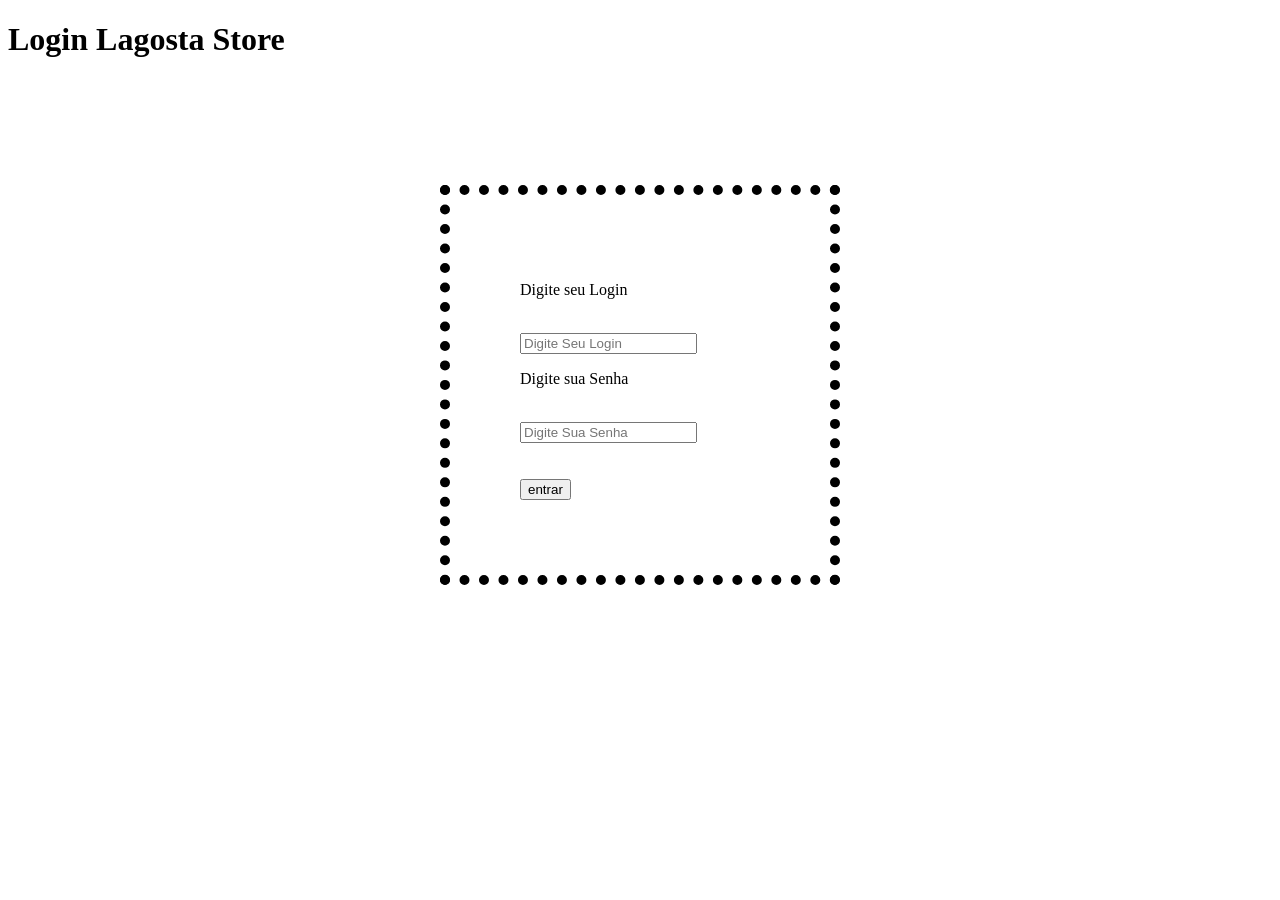
<file: index.html>
<!DOCTYPE html>
<html lang="pt-BR">

<head>
    <title>Lagosta</title>
    <meta charset="UTF-8">
    <link rel="stylesheet" href="css/styles.css">
    <script src="js/script.js"></script>
</head>

<body>
    <h1>Login Lagosta Store</h1>
    <div class="box">
        <form>
            <p>Digite seu Login</p>
            <br />
            <input type="text" id="login" class="login" placeholder="Digite Seu Login">

            <br />

            <p>Digite sua Senha</p>
            <br />
            <input type="password" id="senha" class="senha" placeholder="Digite Sua Senha">

            <br /><br /><br />
            <button type="button" onclick="verificarLogin()">entrar</button>
        </form>
    </div>
</body>

</html>
</file>
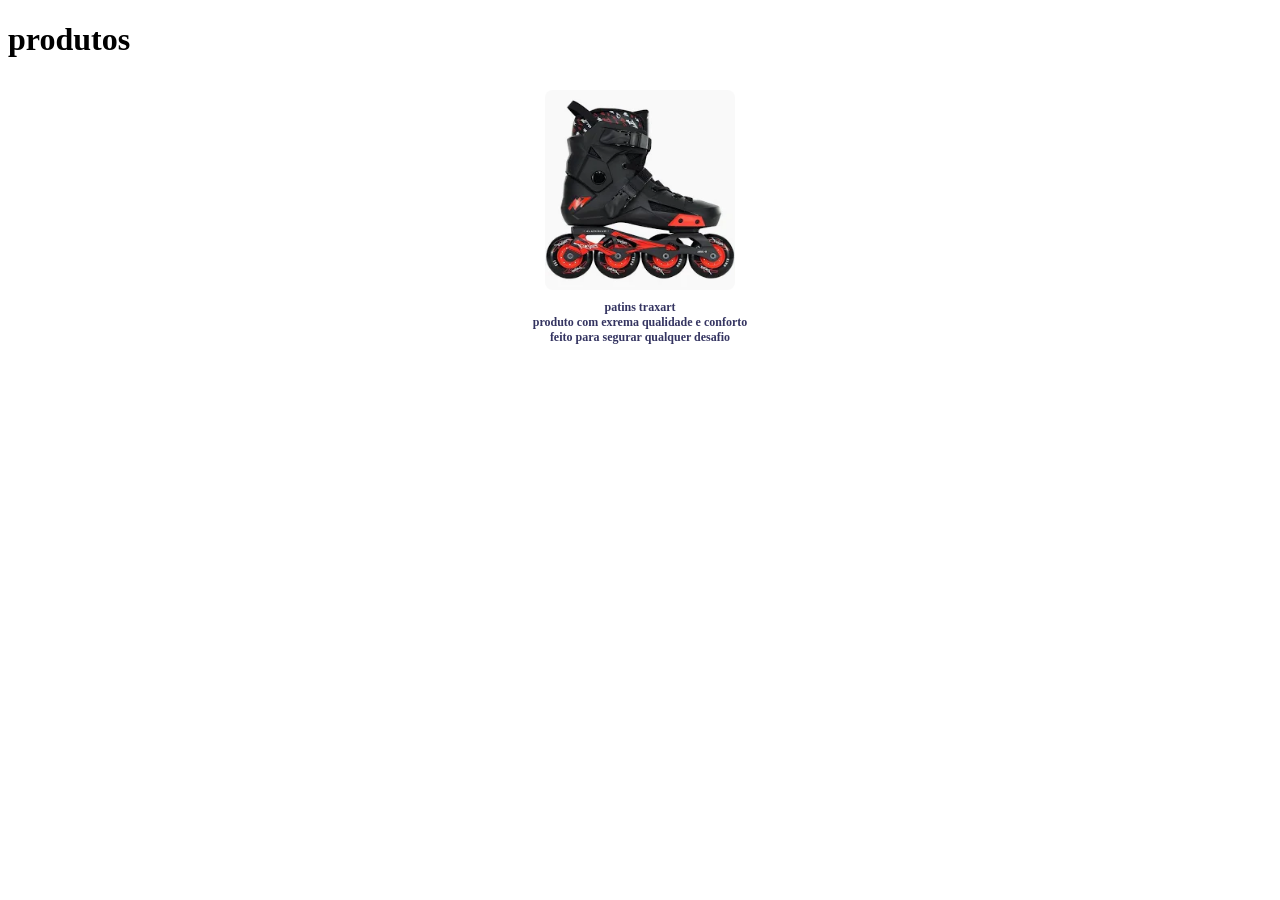
<file: pdr.html>
<!Doctype Html>
<html lamg="pt-br">

<head>
    <title>PRODUTOS</title>
    <meta charset="utf-8">
    <link rel="stylesheet" href="css/styles.css">
</head>

<body>
    <h1>produtos</h1>
    <div class="itens">
        <img src="img/pat.jpg">
    </div>
    <span class="titulo_prod"> patins traxart </span>
    <spam class="descricao_prod">produto com exrema qualidade e conforto<br />feito para segurar qualquer desafio</spam>
</body>

</html>
</file>
<file: css/styles.css>
* {
    box-sizing: border-box;
}

.box {
    width: 400px;
    height: 400px;
    border: dotted 10px rgb(0, 0, 0);
    margin: 10% auto;
    padding: 70px;
}

.itens {
    display: flex;
    justify-content: center;
    gap: 10px;
    padding: 10px;
}

.itens img {
    width: 190px;
    height: 200px;
    border-radius: 8px;

}

.itens img:hover {
    transform: scale(0.9 );

}

.titulo_prod {
    font-family: Calibri;
    font-size: 12px;
    font-weight: bold;
    color: rgb(52, 52, 97);
    display: flex;
    justify-content: center;
    gap: 10px;
}
.descricao_prod {
    font-family: Calibri;
    font-size: 12px;
    font-weight: bold;
    color: rgb(52, 52, 97);
    display: flex;
    justify-content: center;
    text-align: center;
    gap: 10px;
}
</file>
